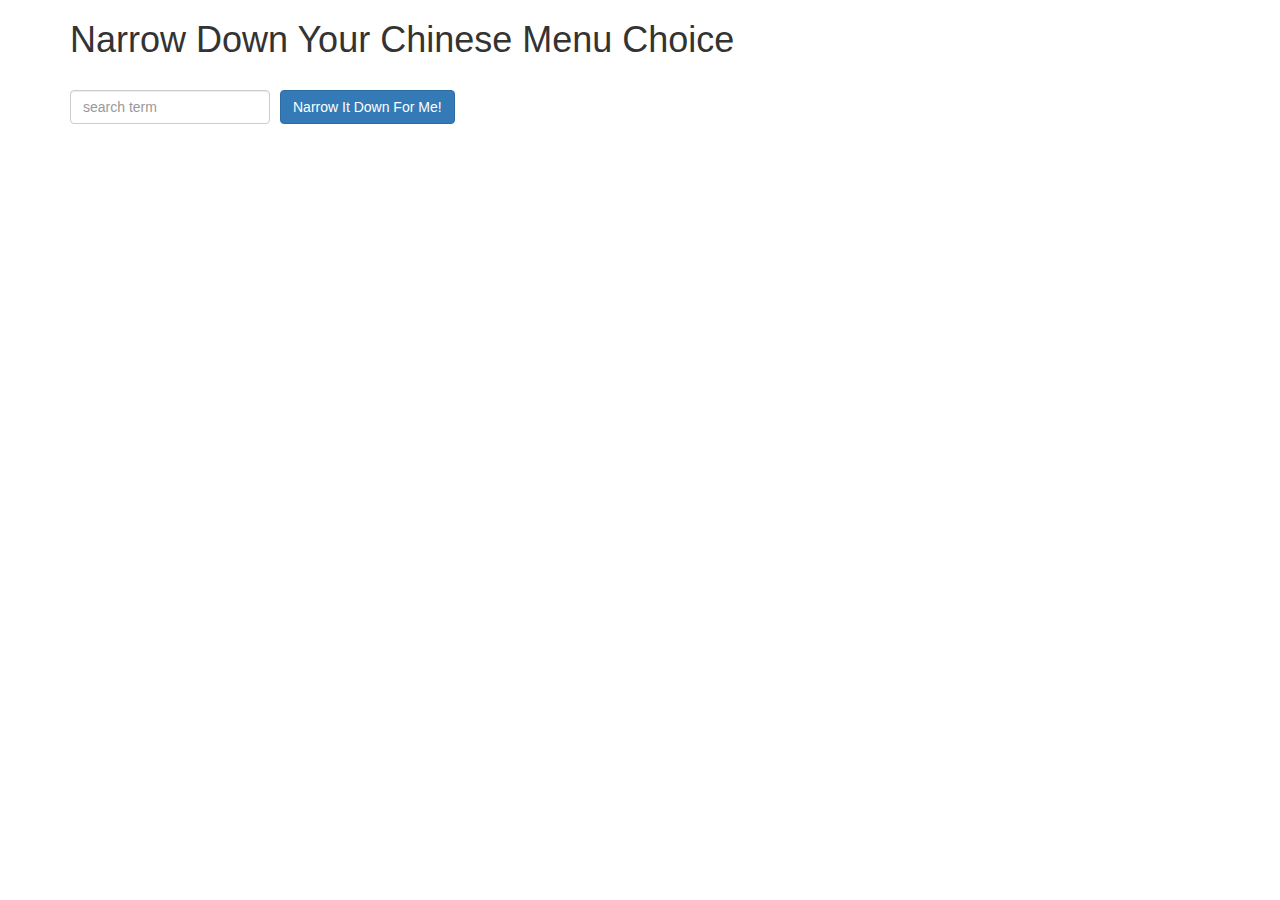
<file: assignment3/index.html>
<!doctype html>
<html lang="en">
  <head>
    <title>Narrow Down Your Menu Choice</title>
    <meta name="viewport" content="width=device-width, initial-scale=1">
    <link rel="stylesheet" href="styles/bootstrap.min.css">
    <link rel="stylesheet" href="styles/styles.css">

  </head>
<body ng-app="NarrowItDownApp">
   <div class="container" ng-controller="NarrowItDownController as narrow">
    <h1>Narrow Down Your Chinese Menu Choice</h1>

    <div class="form-group">
      <input type="text" placeholder="search term" class="form-control" ng-model="narrow.searchTerm">
    </div>
    <div class="form-group narrow-button">
      <button class="btn btn-primary" ng-click="narrow.searchMenu()">Narrow It Down For Me!</button>
    </div>
    <br><br>
    <!-- found-items should be implemented as a component -->

    <found-items
      items="narrow.found"
      warning="narrow.warning"
      show-table="narrow.showTable"
      on-remove="narrow.removeItem(index)"></found-items>
  </div>

  <script   src="https://code.jquery.com/jquery-3.1.1.min.js"   integrity="sha256-hVVnYaiADRTO2PzUGmuLJr8BLUSjGIZsDYGmIJLv2b8="   crossorigin="anonymous"></script>
  <script src="js/angular.min.js"></script>
  <script src="js/app.js"></script>
</body>
</html>
</file>
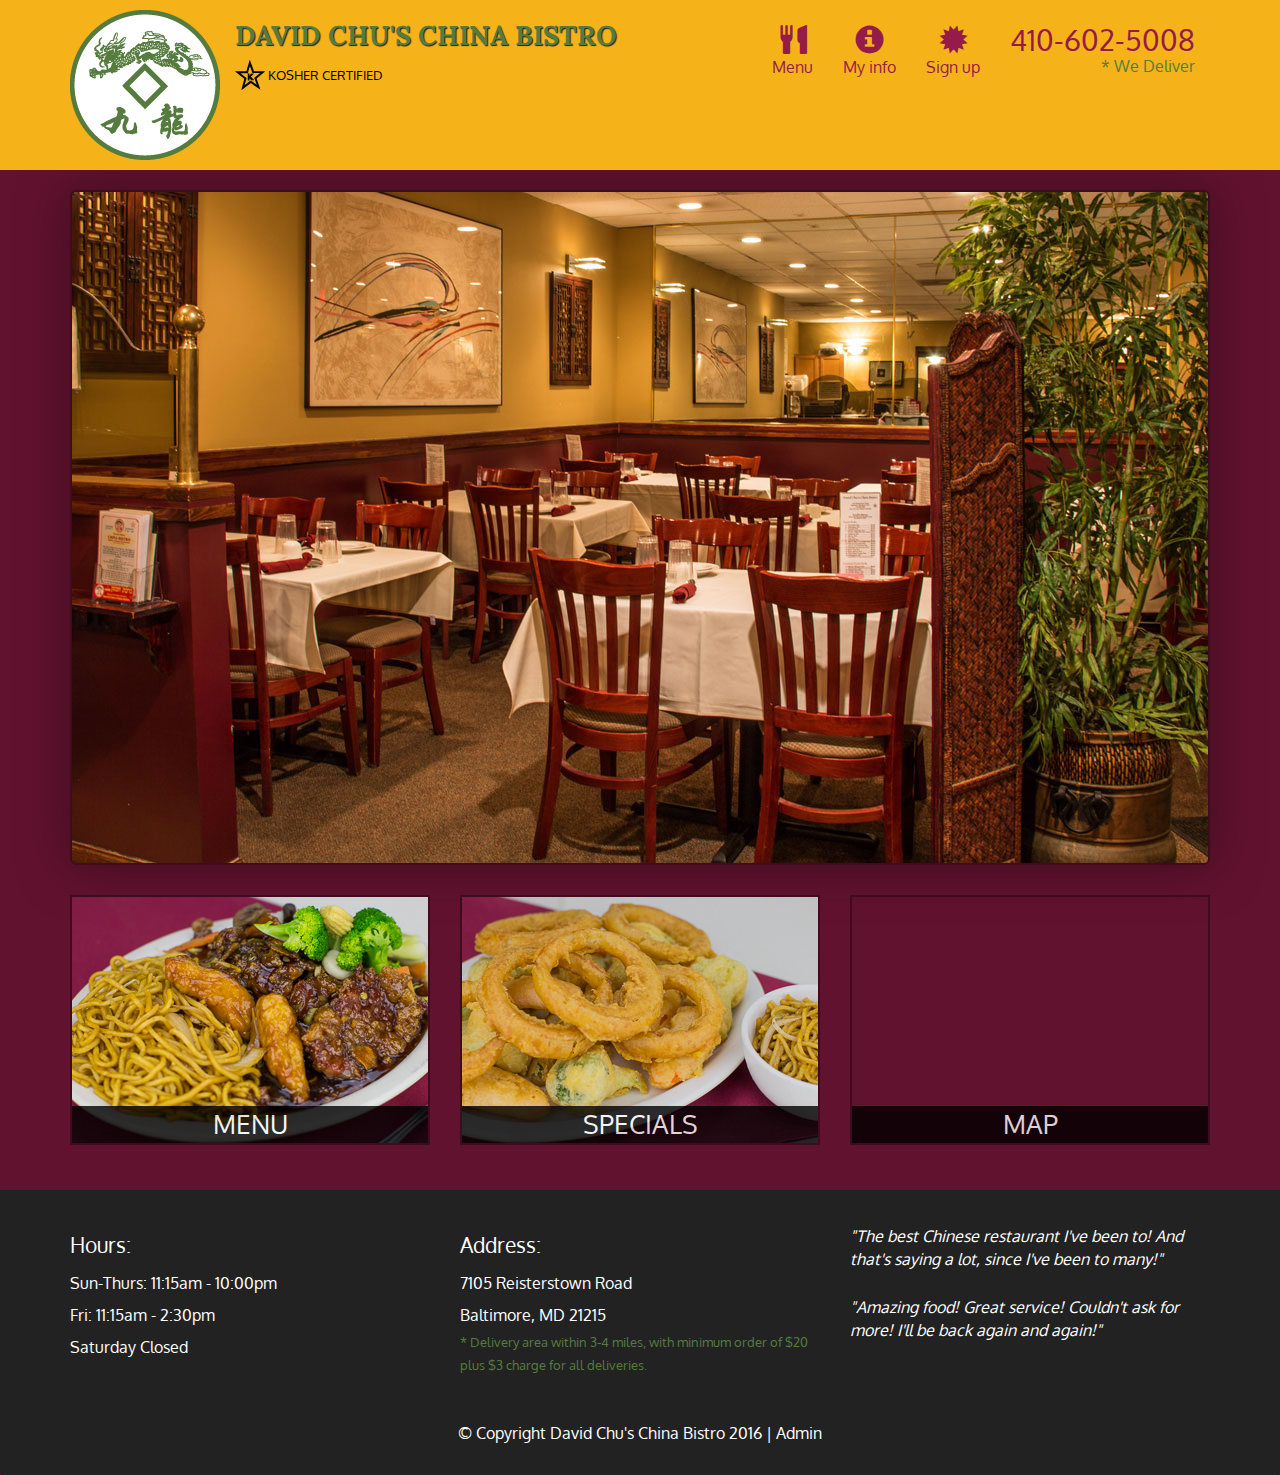
<file: assignment5/index.html>
<!DOCTYPE html>
<html lang="en">
  <head>
    <meta charset="utf-8">
    <meta http-equiv="X-UA-Compatible" content="IE=edge">
    <meta name="viewport" content="width=device-width, initial-scale=1">
    <title>David Chu's China Bistro</title>
    <link href='https://fonts.googleapis.com/css?family=Oxygen:400,300,700' rel='stylesheet' type='text/css'>
    <link href='https://fonts.googleapis.com/css?family=Lora' rel='stylesheet' type='text/css'>
    <link rel="stylesheet" href="css/bootstrap.min.css">
    <link rel="stylesheet" href="css/restaurant.css">
    <link rel="stylesheet" href="css/common.css">
  </head>
  <body ng-app="restaurant" ng-strict-di>

    <!-- Fixed position loading indicator -->
    <loading class="loading-indicator"></loading>

    <header>
      <nav id="header-nav" class="navbar navbar-default">
        <div class="container">
          <div class="navbar-header">
            <a href="index.html" class="pull-left visible-md visible-lg">
              <div id="logo-img" alt="Logo image"></div>
            </a>

            <div class="navbar-brand">
              <a href="index.html"><h1>David Chu's China Bistro</h1></a>
              <p>
              <img src="images/star-k-logo.png" alt="Kosher certification">
              <span>Kosher Certified</span>
              </p>
            </div>

            <button id="navbarToggle" type="button" class="navbar-toggle collapsed" data-toggle="collapse" data-target="#collapsable-nav" aria-expanded="false">
              <span class="sr-only">Toggle navigation</span>
              <span class="icon-bar"></span>
              <span class="icon-bar"></span>
              <span class="icon-bar"></span>
            </button>
          </div>

          <div id="collapsable-nav" class="collapse navbar-collapse">
            <ul id="nav-list" class="nav navbar-nav navbar-right">
              <li id="navHomeButton" class="visible-xs">
                <a href="index.html">
                  <span class="glyphicon glyphicon-home"></span> Home</a>
              </li>
              <li id="navMenuButton" ui-sref-active="active">
                <a ui-sref="public.menu">
                  <span class="glyphicon glyphicon-cutlery"></span><br class="hidden-xs"> Menu</a>
              </li>
              <li ui-sref-active="active">
                <a ui-sref="public.myinfo">
                  <span class="glyphicon glyphicon-info-sign"></span><br class="hidden-xs"> My info</a>
              </li>
              <li ui-sref-active="active">
                <a ui-sref="public.signup">
                  <span class="glyphicon glyphicon-certificate"></span><br class="hidden-xs"> Sign up</a>
              </li>
              <li id="phone" class="hidden-xs">
                <a href="tel:410-602-5008">
                  <span>410-602-5008</span></a><div>* We Deliver</div>
              </li>
            </ul><!-- #nav-list -->
          </div><!-- .collapse .navbar-collapse -->
        </div><!-- .container -->
      </nav><!-- #header-nav -->
    </header>

    <div id="call-btn" class="visible-xs">
      <a class="btn" href="tel:410-602-5008">
        <span class="glyphicon glyphicon-earphone"></span>
        410-602-5008
      </a>
    </div>
    <div id="xs-deliver" class="text-center visible-xs">* We Deliver</div>

    <ui-view>
      <div class="text-center initial-loading">
        <h2>Loading Site...</h2>
      </div>
    </ui-view>

    <footer class="panel-footer">
      <div class="container">
        <div class="row">
          <section id="hours" class="col-sm-4">
            <span>Hours:</span><br>
            Sun-Thurs: 11:15am - 10:00pm<br>
            Fri: 11:15am - 2:30pm<br>
            Saturday Closed
            <hr class="visible-xs">
          </section>
          <section id="address" class="col-sm-4">
            <span>Address:</span><br>
            7105 Reisterstown Road<br>
            Baltimore, MD 21215
            <p>* Delivery area within 3-4 miles, with minimum order of $20 plus $3 charge for all deliveries.</p>
            <hr class="visible-xs">
          </section>
          <section id="testimonials" class="col-sm-4">
            <p>"The best Chinese restaurant I've been to! And that's saying a lot, since I've been to many!"</p>
            <p>"Amazing food! Great service! Couldn't ask for more! I'll be back again and again!"</p>
          </section>
        </div>
        <div class="text-center">
          &copy; Copyright David Chu's China Bistro 2016 |
          <a ui-sref="admin.auth">Admin</a></div>
      </div>
    </footer>

    <!-- Libs -->
    <script src="lib/jquery-2.1.4.min.js"></script>
    <script src="lib/bootstrap.min.js"></script>
    <script src="lib/angular.min.js"></script>
    <script src="lib/angular-ui-router.min.js"></script>

    <!-- Main Restaurant Module -->
    <script src="src/restaurant.module.js"></script>

    <!-- Common Module -->
    <script src="src/common/common.module.js"></script>
    <script src="src/common/loading/loading.component.js"></script>
    <script src="src/common/loading/loading.interceptor.js"></script>
    <script src="src/common/menu.service.js"></script>
    <script src="src/common/my-info.service.js"></script>

    <!-- Public Module -->
    <script src="src/public/public.module.js"></script>
    <script src="src/public/public.routes.js"></script>
    <script src="src/public/menu/menu.controller.js"></script>
    <script src="src/public/menu-category/menu-category.component.js"></script>
    <script src="src/public/menu-items/menu-items.controller.js"></script>
    <script src="src/public/menu-item/menu-item.component.js"></script>
    <script src="src/public/signup/signup.controller.js"></script>
    <script src="src/public/my-info/my-info.controller.js"></script>

    <!-- ADMIN SITE -->

    <!--Application files -->

  </body>

</html>
</file>
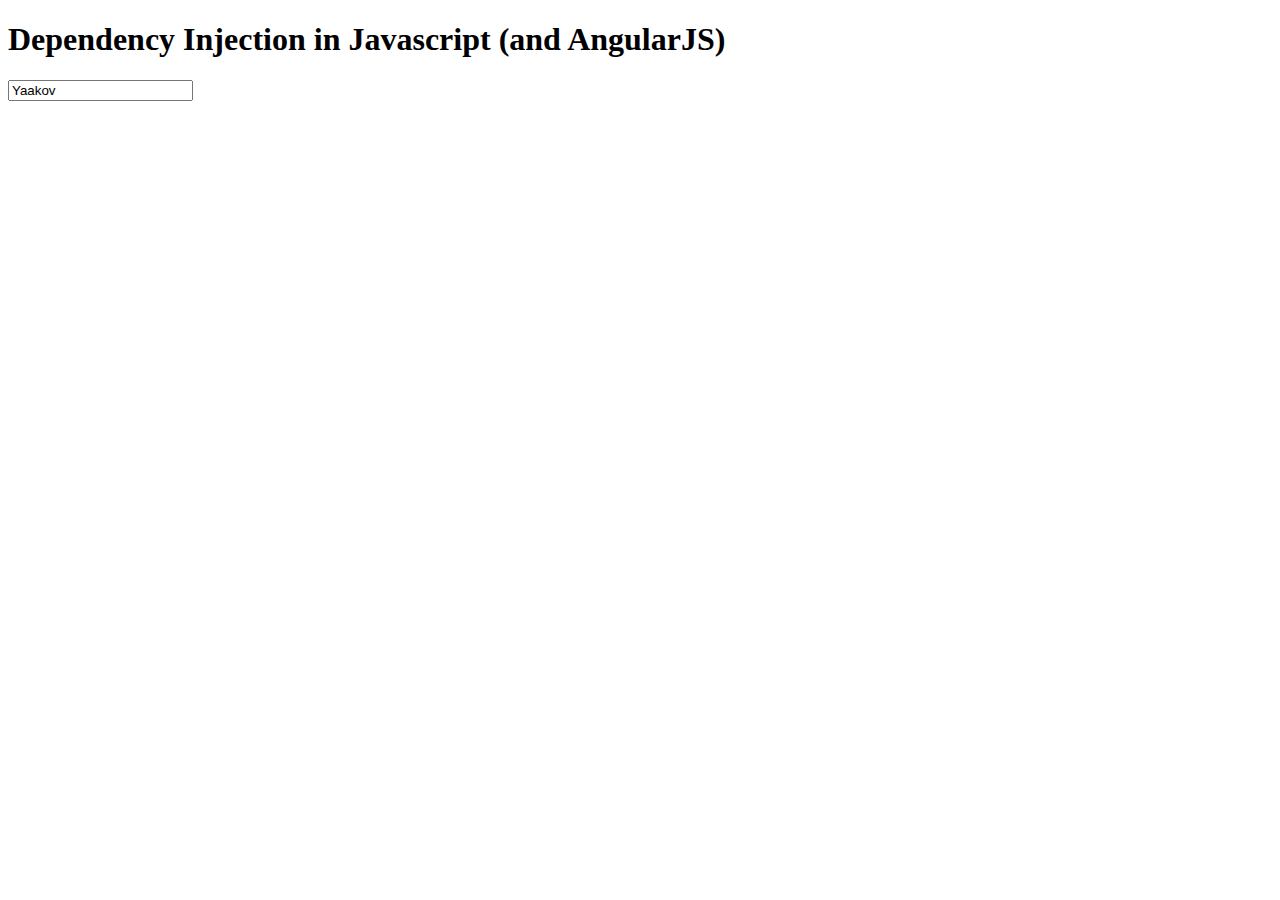
<file: DependenciesInjection/index.html>
<!DOCTYPE html>
<html ng-app="DIApp">
  <head>
    <meta charset="utf-8">
    <script src="angular.min.js" charset="utf-8"></script>
    <script src="app.js" charset="utf-8"></script>
    <title>Dependency Injection in Javascript (and AngularJS)</title>
  </head>
  <body>
    <h1>Dependency Injection in Javascript (and AngularJS)</h1>
    <div ng-controller="DIController">
        <input type="text"
          ng-model="name"
          ng-blur="upper();">
    </div>
  </body>
</html>
</file>
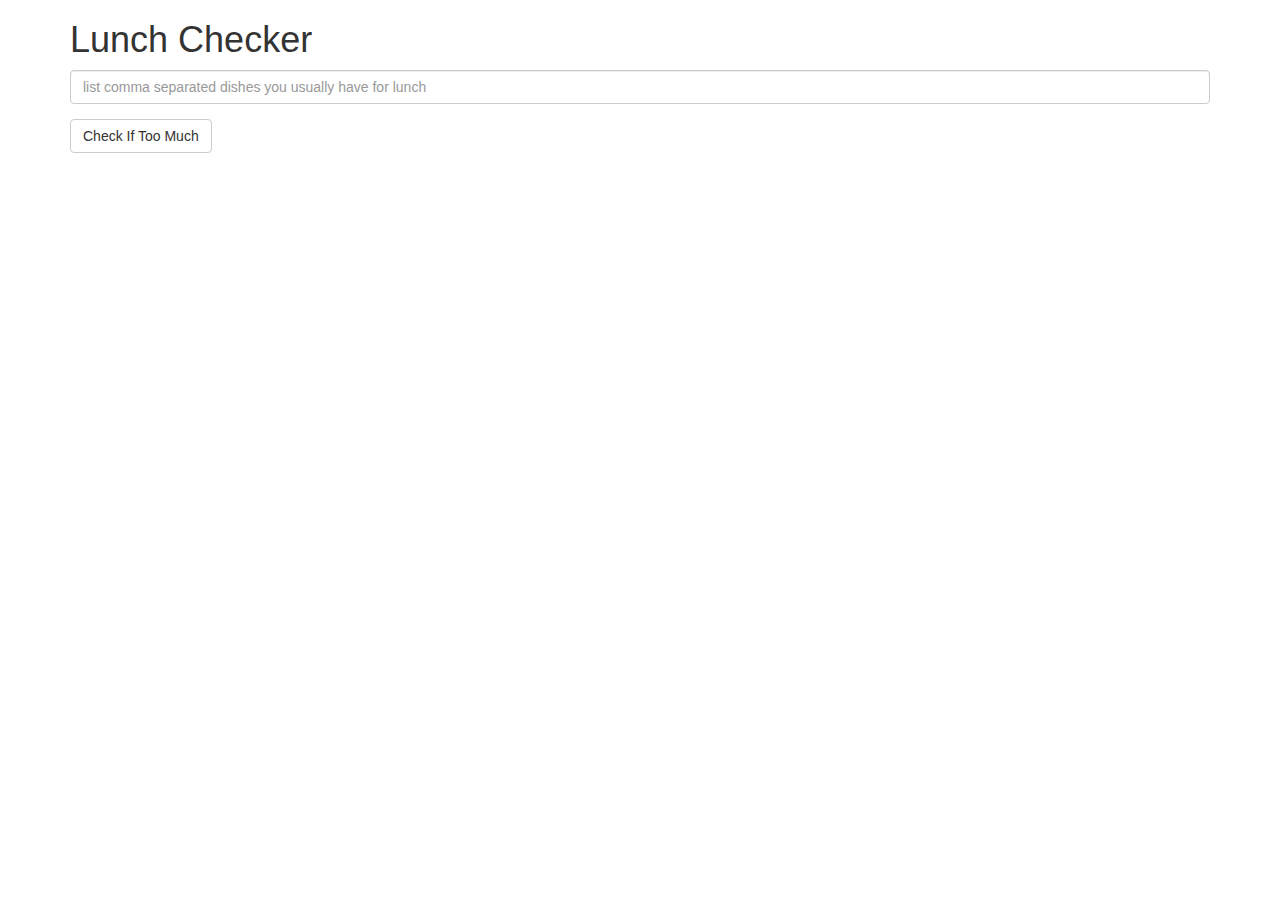
<file: module1-solution/index.html>
<!doctype html>
<html lang="en" ng-app="LunchCheck">
  <head>
    <title>Lunch Checker</title>
    <meta name="viewport" content="width=device-width, initial-scale=1">
    <link rel="stylesheet" href="styles/bootstrap.min.css">
    <style>
      .message { font-size: 1.3em; font-weight: bold; }
    </style>
  </head>
<body>
   <div class="container" ng-controller="LunchCheckController">
     <h1>Lunch Checker</h1>

         <div class="form-group">
             <input id="lunch-menu" type="text"
             placeholder="list comma separated dishes you usually have for lunch"
             class="form-control" ng-model="dishes" ng-style="{'border-color': borderColor}">
         </div>
         <div class="form-group">
             <button class="btn btn-default" ng-click="count()">Check If Too Much</button>
         </div>
         <div class="form-group message">
           <!-- Your message can go here. -->
           <p ng-style="{'color': textColor}">{{infoText}}</p>
         </div>
   </div>

<script src="js/angular.min.js" charset="utf-8"></script>
<script src="js/app.js" charset="utf-8"></script>
</body>
</html>
</file>
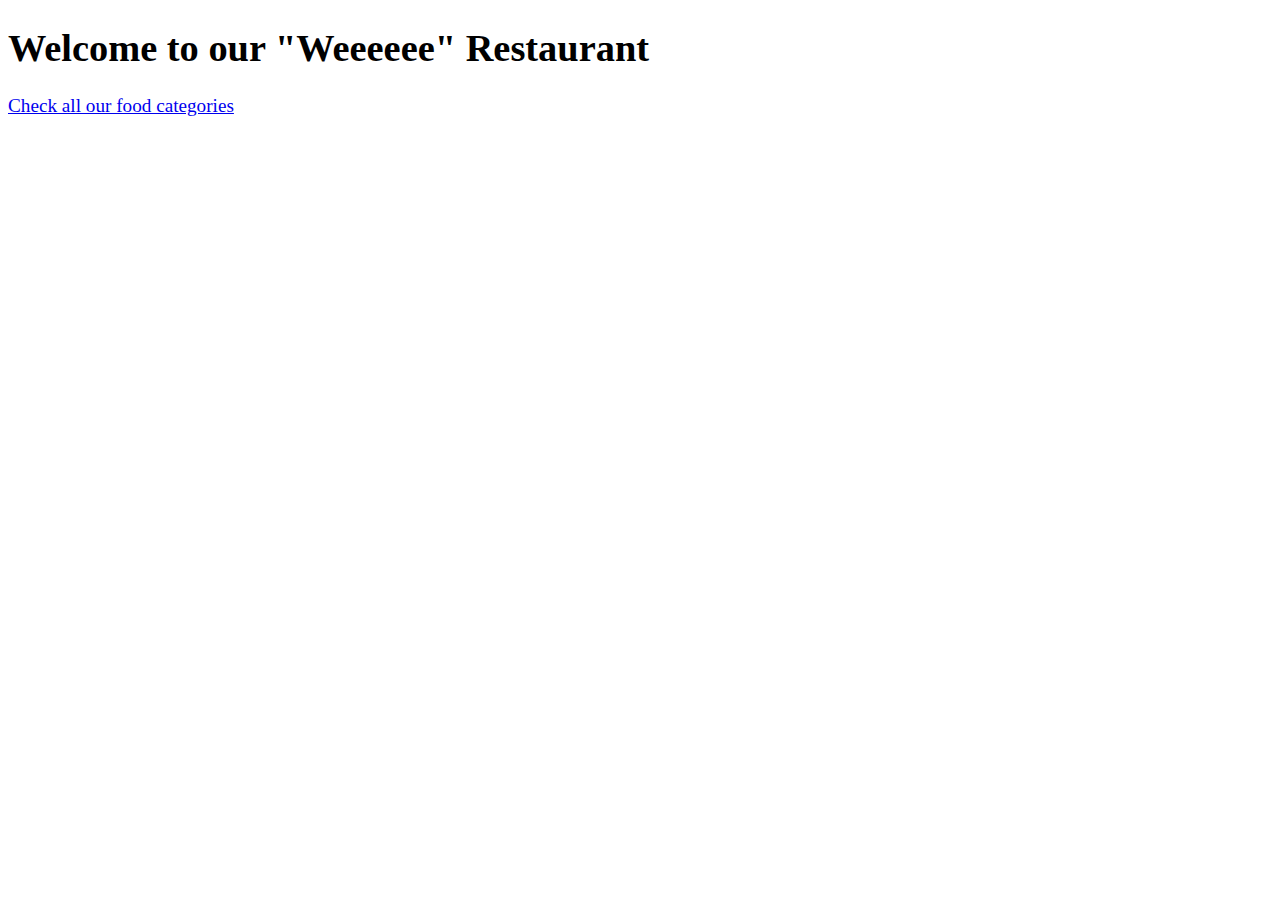
<file: module4-solution/index.html>
<!DOCTYPE html>
<html ng-app='MenuApp'>
  <head>
    <meta charset="utf-8">
    <link rel="stylesheet" href="css/styles.css">
    <title>Restaurant Menu</title>
  </head>
  <body>
    <h1>Welcome to our "Weeeeee" Restaurant</h1>

    <ui-view></ui-view>

    <loading-spinner></loading-spinner>

    <!-- Libraries -->
    <script src="lib/angular.min.js"></script>
    <script src="lib/angular-ui-router.min.js"></script>

    <!-- Modules -->
    <script src="src/menuapp/menuapp.module.js"></script>
    <script src="src/menuapp/data.module.js"></script>
    <!-- <script src="src/spinner/spinner.module.js"></script> -->

    <!-- Routes -->
    <script src="src/routes.js"></script>

    <!-- 'ShoppingList' module artifacts -->
    <script src="src/menuapp/menudata.service.js"></script>
    <script src="src/menuapp/categories.component.js"></script>
    <script src="src/menuapp/categories.controller.js"></script>
    <script src="src/menuapp/items.component.js"></script>
    <script src="src/menuapp/items.controller.js"></script>

    <!-- 'Spinner' module artifacts -->
    <!-- <script src="src/spinner/loadingspinner.component.js"></script> -->

  </body>
</html>
</file>
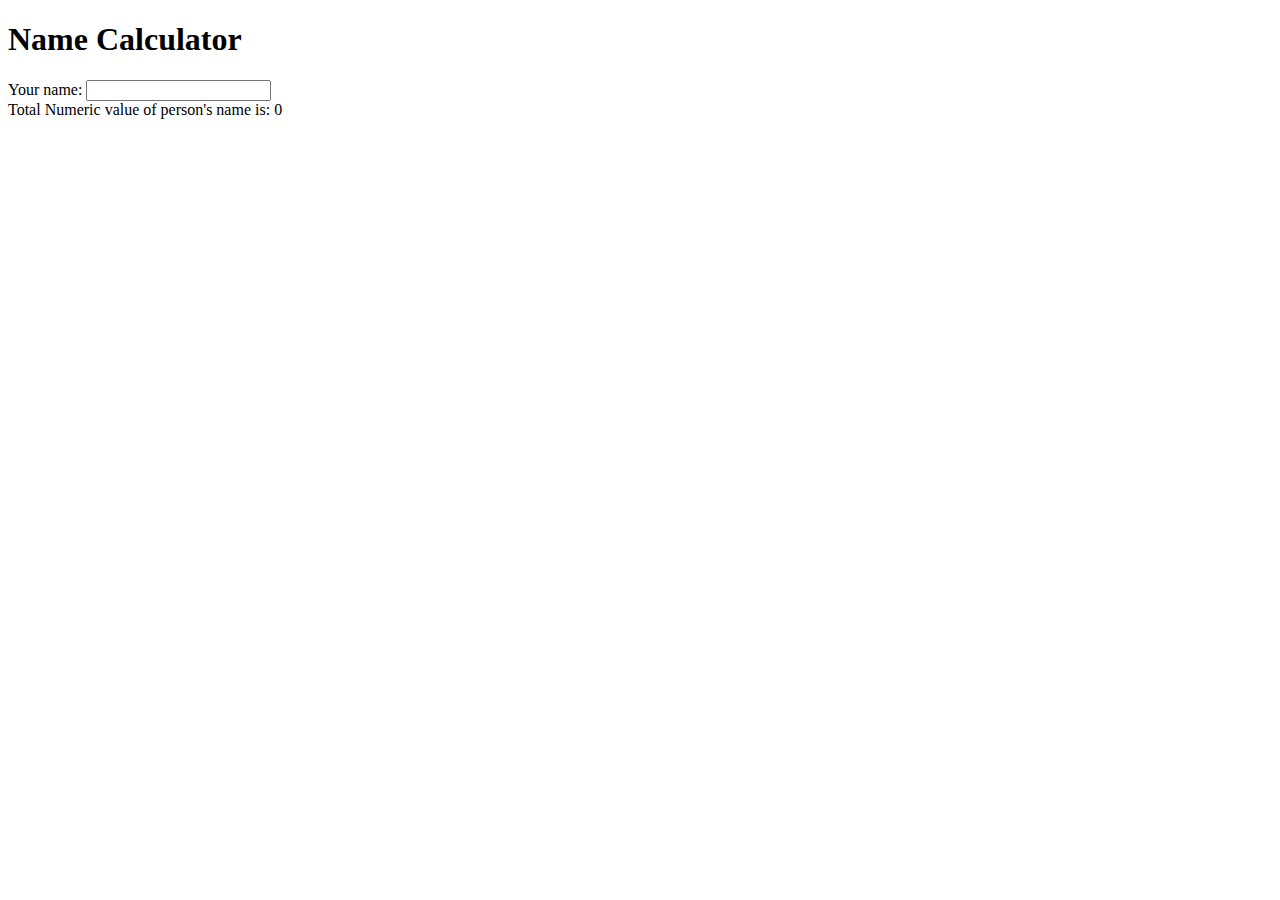
<file: NameCalculator/index.html>
<!DOCTYPE html>
<html>
  <head>
    <meta charset="utf-8">
    <script src="angular.min.js" charset="utf-8"></script>
    <script src="app.js" charset="utf-8"></script>
    <title>Name Calculator</title>
  </head>
  <body ng-app="NameCalculator">
    <h1>Name Calculator</h1>
    <div ng-controller="NameCalculatorController">
      <div>
        Your name:
        <input type="text"
          ng-model="name"
          ng-keyup="displayNumeric();">
      </div>
      <div>Total Numeric value of person's name is: {{totalValue}}</div>
    </div>
  </body>
</html>
</file>
<file: assignment3/styles/styles.css>
h1 {
  margin-bottom: 30px;
}
input[type="text"] {
  width: 200px;
  float: left;
}
.narrow-button {
  float: left;
  margin-left: 10px;
}
.loader {
  display: none;
  margin-left: 5px;
  font-size: 10px;
  float: left;
  border-top: 1.1em solid rgba(147, 147, 147, 0.2);
  border-right: 1.1em solid rgba(147, 147, 147, 0.2);
  border-bottom: 1.1em solid rgba(147, 147, 147, 0.2);
  border-left: 1.1em solid #676767;
  -webkit-transform: translateZ(0);
  -ms-transform: translateZ(0);
  transform: translateZ(0);
  -webkit-animation: load8 1.1s infinite linear;
  animation: load8 1.1s infinite linear;
}
.loader,
.loader:after {
  border-radius: 50%;
  width: 3em;
  height: 3em;
}
@-webkit-keyframes load8 {
  0% {
    -webkit-transform: rotate(0deg);
    transform: rotate(0deg);
  }
  100% {
    -webkit-transform: rotate(360deg);
    transform: rotate(360deg);
  }
}
@keyframes load8 {
  0% {
    -webkit-transform: rotate(0deg);
    transform: rotate(0deg);
  }
  100% {
    -webkit-transform: rotate(360deg);
    transform: rotate(360deg);
  }
}
</file>
<file: assignment5/css/restaurant.css>
body {
  font-size: 16px;
  color: #fff;
  background-color: #61122f;
  font-family: 'Oxygen', sans-serif;
}

.initial-loading {
  margin-top: 60px;
}

/** HEADER **/
#header-nav {
  background-color: #f6b319;
  border-radius: 0;
  border: 0;
}

#logo-img {
  background: url('../images/restaurant-logo_large.png') no-repeat;
  width: 150px;
  height: 150px;
  margin: 10px 15px 10px 0;
}

.navbar-brand {
  padding-top: 25px;
}
.navbar-brand h1 { /* Restaurant name */
  font-family: 'Lora', serif;
  color: #557c3e;
  font-size: 1.5em;
  text-transform: uppercase;
  font-weight: bold;
  text-shadow: 1px 1px 1px #222;
  margin-top: 0;
  margin-bottom: 0;
  line-height: .75;
}
.navbar-brand a:hover, .navbar-brand a:focus {
  text-decoration: none;
}
.navbar-brand p { /* Kosher cert */
  color: #000;
  text-transform: uppercase;
  font-size: .7em;
  margin-top: 15px;
}
.navbar-brand p span { /* Star-K */
  vertical-align: middle;
}

#nav-list {
  margin-top: 10px;
}
#nav-list a {
  color: #951C49;
  text-align: center;
}
#nav-list a:hover {
  background: #E7E7E7;
}
#nav-list a span {
  font-size: 1.8em;
}

#phone {
  margin-top: 5px;
}
#phone a { /* Phone number */
  text-align: right;
  padding-bottom: 0;
}
#phone div { /* We Deliver */
  color: #557c3e;
  text-align: right;
  padding-right: 15px;
}

.navbar-header button.navbar-toggle, .navbar-header .icon-bar {
  border: 1px solid #61122f;
}
.navbar-header button.navbar-toggle {
  clear: both;
  margin-top: -30px;
}
/* END HEADER */

/* FOOTER */
.panel-footer {
  margin-top: 30px;
  padding-top: 35px;
  padding-bottom: 30px;
  background-color: #222;
  border-top: 0;
}
.panel-footer div.row {
  margin-bottom: 35px;
}
#hours, #address {
  line-height: 2;
}
#hours > span, #address > span {
  font-size: 1.3em;
}
#address p {
  color: #557c3e;
  font-size: .8em;
  line-height: 1.8;
}
#testimonials {
  font-style: italic;
}
#testimonials p:nth-child(2) {
  margin-top: 25px;
}
a[ui-sref="admin.auth"] {
  color: #fff;
}
/* END FOOTER */

/********** Medium devices only **********/
@media (min-width: 992px) and (max-width: 1199px) {
  /* Header */
  #logo-img {
    background: url('../images/restaurant-logo_medium.png') no-repeat;
    width: 100px;
    height: 100px;
    margin: 5px 5px 5px 0;
  }
  /* End Header */
}


/********** Extra small devices only **********/
@media (max-width: 767px) {
  /* Header */
  .navbar-brand {
    padding-top: 10px;
    height: 80px;
  }
  .navbar-brand h1 { /* Restaurant name */
    padding-top: 10px;
    font-size: 5vw; /* 1vw = 1% of viewport width */
  }
  .navbar-brand p { /* Kosher cert */
    font-size: .6em;
    margin-top: 12px;
  }
  .navbar-brand p img { /* Star-K */
    height: 20px;
  }

  #collapsable-nav a { /* Collapsed nav menu text */
    font-size: 1.2em;
  }
  #collapsable-nav a span { /* Collapsed nav menu glyph */
    font-size: 1em;
    margin-right: 5px;
  }

  #call-btn > a {
    font-size: 1.5em;
    display: block;
    margin: 0 20px;
    padding: 10px;
    border: 2px solid #fff;
    background-color: #f6b319;
    color: #951c49;
  }
  #xs-deliver {
    margin-top: 5px;
    font-size: .7em;
    letter-spacing: .1em;
    text-transform: uppercase;
  }
  /* End Header */

  /* Footer */
  .panel-footer section {
    margin-bottom: 30px;
    text-align: center;
  }
  .panel-footer section:nth-child(3) {
    margin-bottom: 0; /* margin already exists on the whole row */
  }
  .panel-footer section hr {
    width: 50%;
  }
  /* End Footer */
}


/********** Super extra small devices Only :-) (e.g., iPhone 4) **********/
@media (max-width: 479px) {
  /* Header */
  .navbar-brand h1 { /* Restaurant name */
    padding-top: 5px;
    font-size: 6vw;
  }
  /* End Header */
}
</file>
<file: assignment5/css/common.css>
.loading-indicator {
    display: block;
    width: 70px;
    position: fixed;
    left: 0;
    right: 0;
    margin: 0 auto;
    top: 40%;
    z-index: 100;
    background-color: #FFF;
}

.loading-indicator img {
    width: 70px;
    background-color: #FFF;
}

.ui-view-placeholder {
    margin-top: 60px;
}
</file>
<file: module4-solution/css/styles.css>
body {
  font-size: 1.2em;
}

/*.error {
  color: red;
  font-weight: bold;
  display: none;
}*/

/*.loading-icon {
  position: absolute;
  left: 50%;
  top: 10px;
}*/

/*li[ui-sref]:hover {
  display: inline-block;
  cursor: pointer;
  border: solid black 1px;
  padding-left: 5px;
  padding-right: 5px;
}*/
</file>
